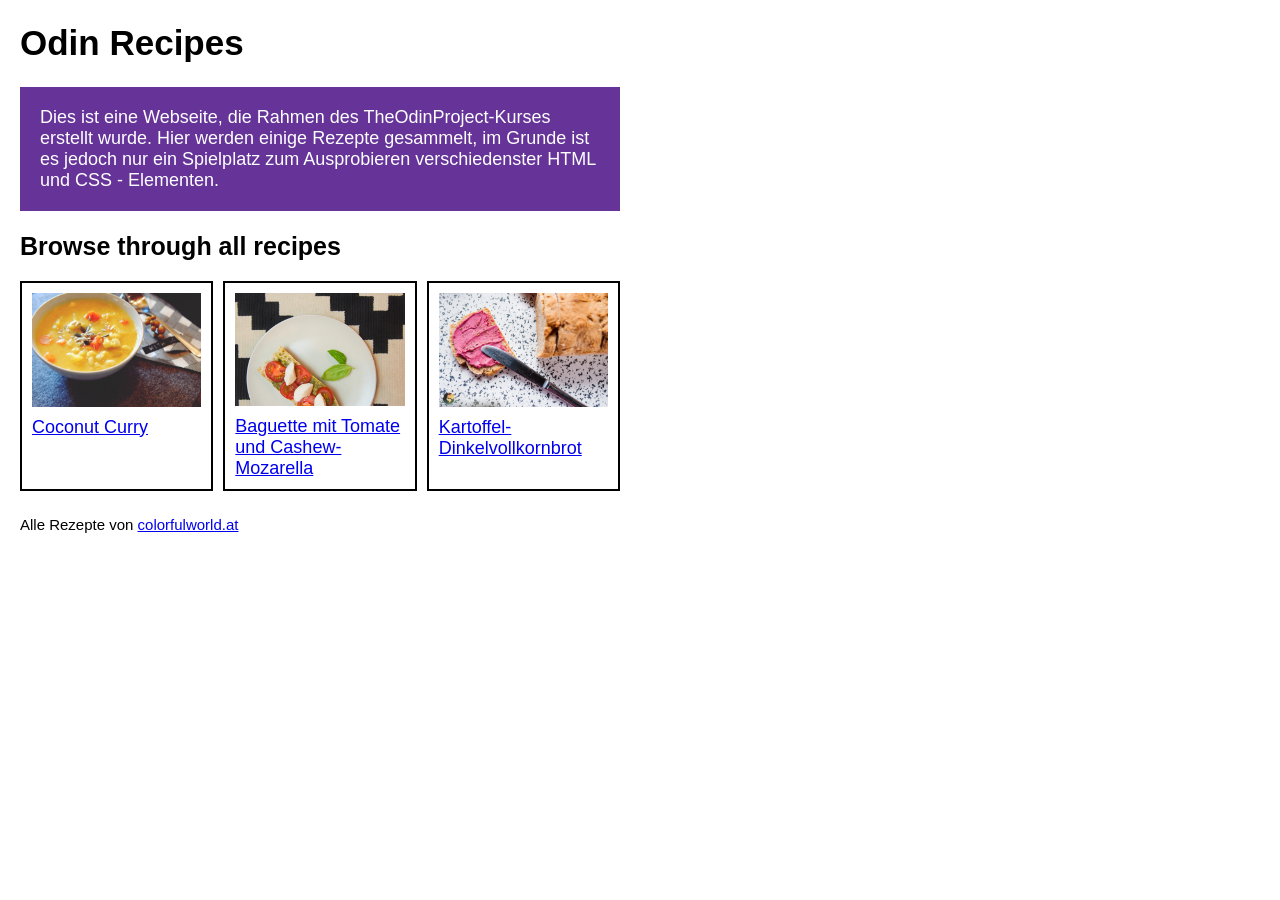
<file: index.html>
<!DOCTYPE html>
<html lang="de">
<head>
    <meta charset="UTF-8">
    <meta name="viewport" content="width=device-width, initial-scale=1.0">
    <title>Odin Recipes</title>
    <link rel="stylesheet" href="style.css">
</head>
<body>
    <h1>Odin Recipes</h1>

    <p class="introduction">Dies ist eine Webseite, die Rahmen des TheOdinProject-Kurses erstellt wurde. Hier werden einige Rezepte gesammelt, im Grunde ist es jedoch nur ein Spielplatz zum Ausprobieren verschiedenster HTML und CSS - Elementen.</p>

    <h2>Browse through all recipes</h2>

    <div class="recipes-menu">
        <div class="menu-card"><a href="./recipes/coconutcurry.html"> <img src="./img/curry.jpg" alt="A Picture of a Bowl of Curry" width="600">  Coconut Curry</a></div>
        <div class="menu-card"><a href="./recipes/baguette-with-tomatoes-mozarella.html"> <img src="./img/baguette.jpg" alt="A Picture Tomato and Cheese-Baguette" width="600"> Baguette mit Tomate und Cashew-Mozarella</a></div>
        <div class="menu-card"> <a href="./recipes/kartoffel-dinkelvollkornbrot.html">  <img src="./img/kartoffelbrot.jpg" alt="Kartoffelbrot mit Rote-Beete-Aufstrich" width="600"> Kartoffel-Dinkelvollkornbrot</a></div>
    </div>

    <p class="credits">Alle Rezepte von <a href="https://colorfulworld.at">colorfulworld.at</a></p>
</body>
</html>
</file>
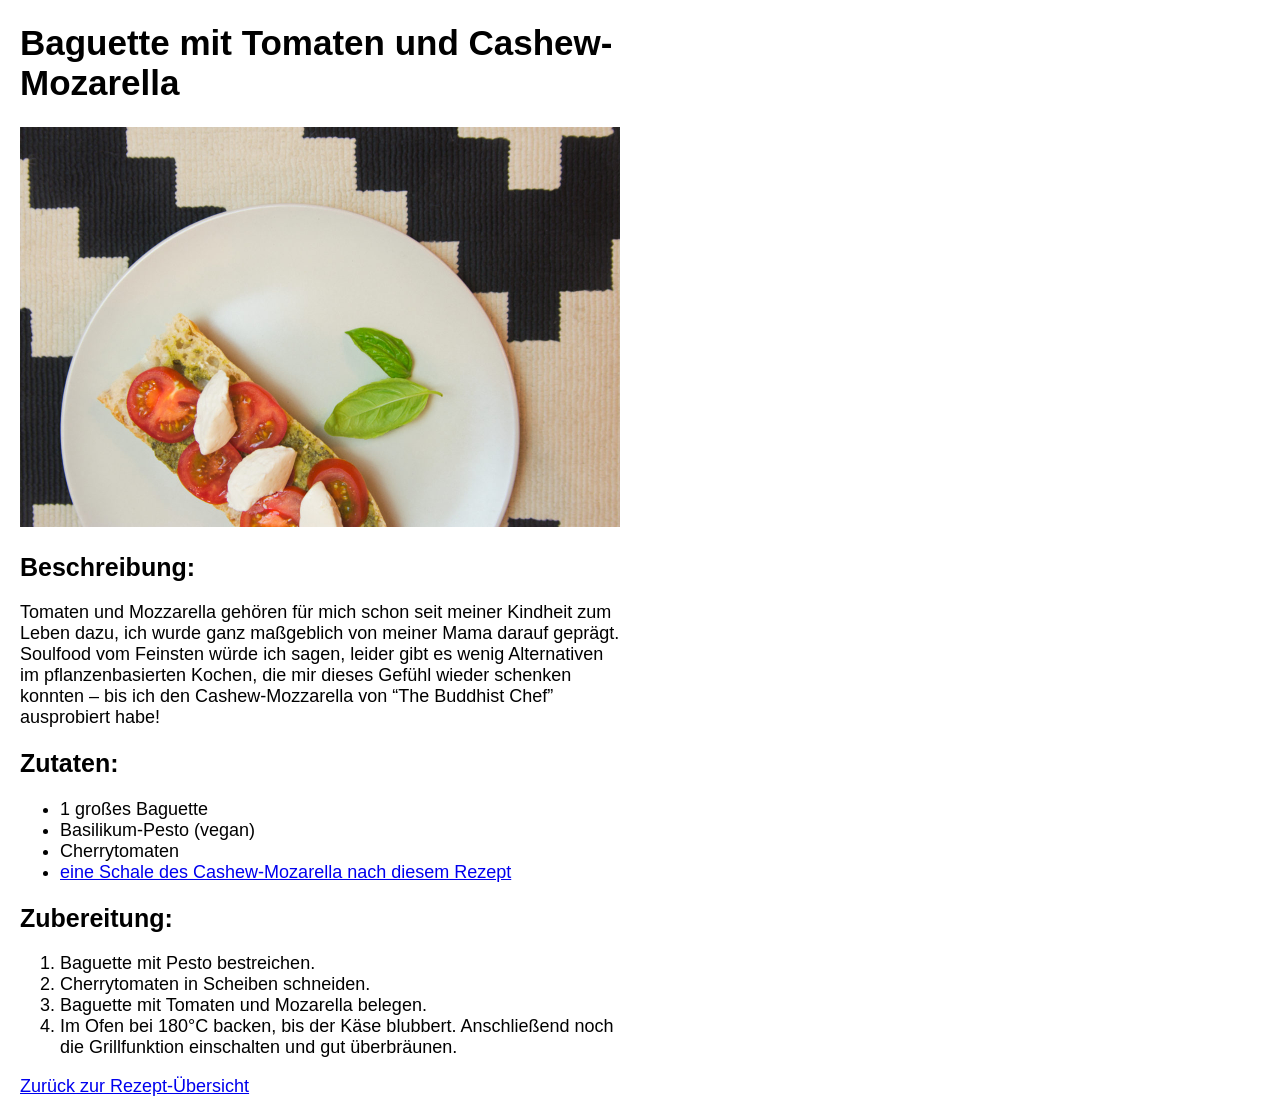
<file: recipes/baguette-with-tomatoes-mozarella.html>
<!DOCTYPE html>
<html lang="de">
<head>
    <meta charset="UTF-8">
    <meta name="viewport" content="width=device-width, initial-scale=1.0">
    <link rel="stylesheet" href="../style.css">
    <title>Baguette mit Tomaten und Cashew-Mozarella</title>
</head>
<body>
    <h1>Baguette mit Tomaten und Cashew-Mozarella</h1>

    <img src="../img/baguette.jpg" alt="A Picture Tomato and Cheese-Baguette" width="600"> 

    <h2>Beschreibung: </h2>
    <p>Tomaten und Mozzarella gehören für mich schon seit meiner Kindheit zum Leben dazu, ich wurde ganz maßgeblich von meiner Mama darauf geprägt. Soulfood vom Feinsten würde ich sagen, leider gibt es wenig Alternativen im pflanzenbasierten Kochen, die mir dieses Gefühl wieder schenken konnten – bis ich den Cashew-Mozzarella von “The Buddhist Chef” ausprobiert habe!</p>

    <h2>Zutaten:</h2>
    <ul>
        <li>1 großes Baguette</li>
        <li>Basilikum-Pesto (vegan)</li>
        <li>Cherrytomaten</li>
        <li><a href="https://www.thebuddhistchef.com/recipe/ultimate-vegan-pizza/" target="_blank" rel="noreferrer">eine Schale des Cashew-Mozarella nach diesem Rezept</a></li>
    </ul>

    <h2>Zubereitung:</h2>
    <ol>
        <li>Baguette mit Pesto bestreichen.</li>
        <li>Cherrytomaten in Scheiben schneiden.</li>
        <li>Baguette mit Tomaten und Mozarella belegen.</li>
        <li>Im Ofen bei 180°C backen, bis der Käse blubbert. Anschließend noch die Grillfunktion einschalten und gut überbräunen.</li>
    </ol>

<a href="../index.html">Zurück zur Rezept-Übersicht</a>

</body>
</html>
</file>
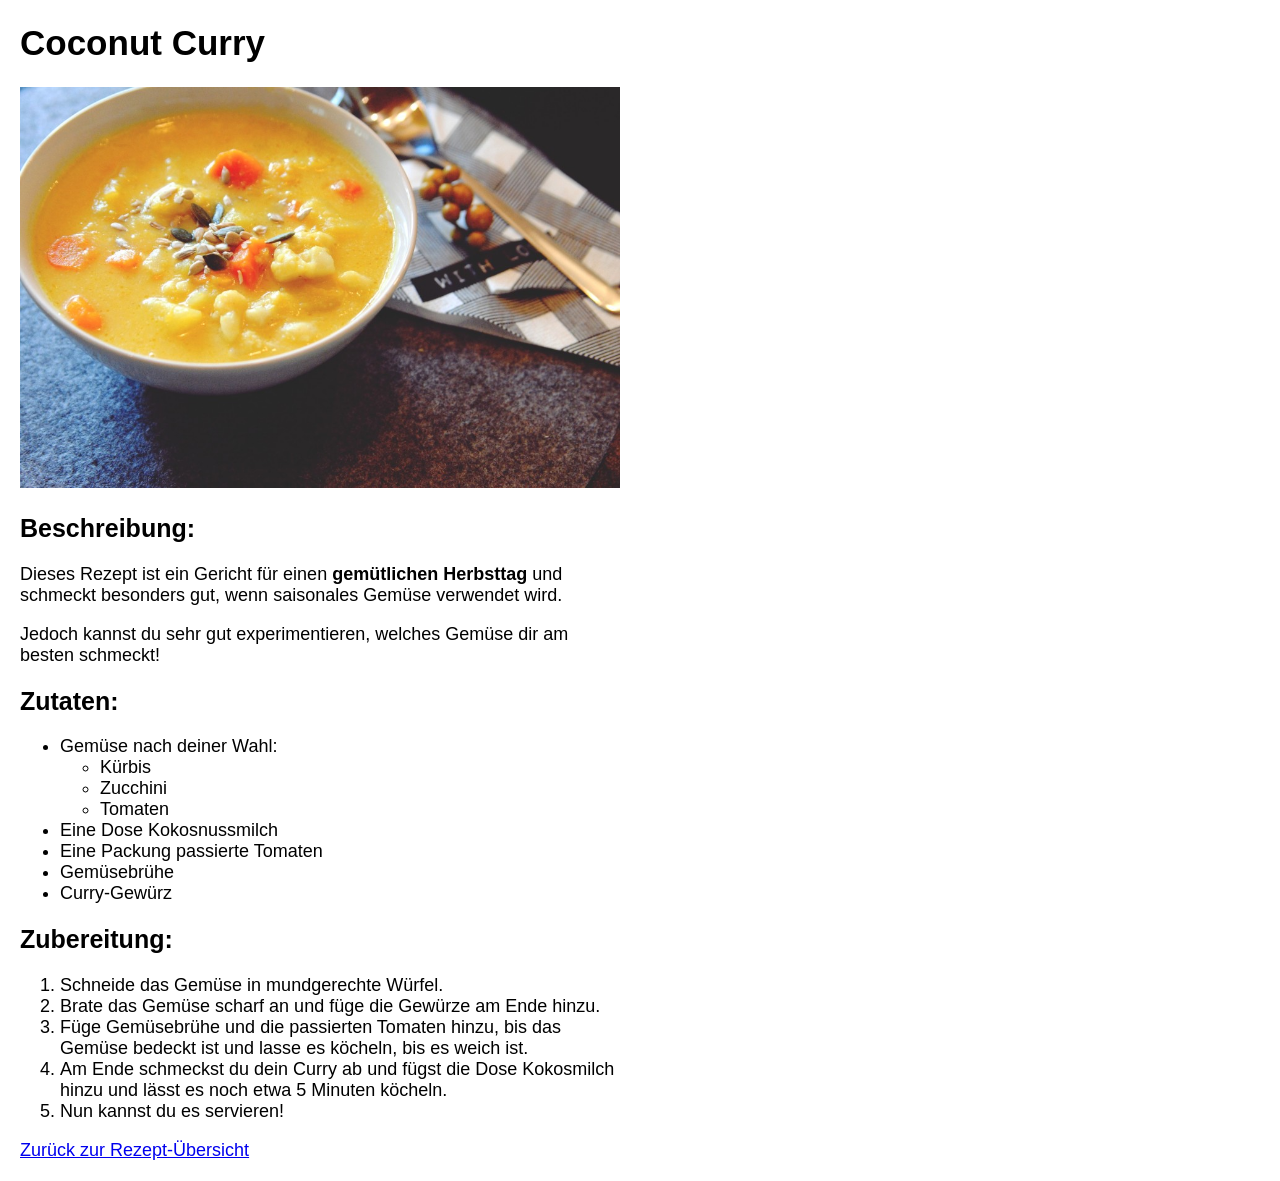
<file: recipes/coconutcurry.html>
<!DOCTYPE html>
<html lang="de">
<head>
    <meta charset="UTF-8">
    <meta name="viewport" content="width=device-width, initial-scale=1.0">
    <link rel="stylesheet" href="../style.css">
    <title>Coconut Curry</title>
</head>
<body>
    <h1>Coconut Curry</h1>

    <img src="../img/curry.jpg" alt="A Picture of a Bowl of Curry" width="600"> 

    <h2>Beschreibung: </h2>
    <p> Dieses Rezept ist ein Gericht für einen <strong>gemütlichen Herbsttag</strong> und schmeckt besonders gut, wenn saisonales Gemüse verwendet wird. </p>
    <p> Jedoch kannst du sehr gut experimentieren, welches Gemüse dir am besten schmeckt!</p>

    <h2>Zutaten:</h2>
    <ul>
        <li>Gemüse nach deiner Wahl:
            <ul>
                <li>Kürbis</li>
                <li>Zucchini</li>
                <li>Tomaten</li>
            </ul>
        </li>
        <li>Eine Dose Kokosnussmilch</li>
        <li>Eine Packung passierte Tomaten</li>
        <li>Gemüsebrühe</li>
        <li>Curry-Gewürz</li>

    </ul>

    <h2>Zubereitung:</h2>
    <ol>
        <li>Schneide das Gemüse in mundgerechte Würfel.</li>
        <li>Brate das Gemüse scharf an und füge die Gewürze am Ende hinzu.</li>
        <li>Füge Gemüsebrühe und die passierten Tomaten hinzu, bis das Gemüse bedeckt ist und lasse es köcheln, bis es weich ist. </li>
        <li>Am Ende schmeckst du dein Curry ab und fügst die Dose Kokosmilch hinzu und lässt es noch etwa 5 Minuten köcheln.</li>
        <li>Nun kannst du es servieren!</li>
    </ol>

<a href="../index.html">Zurück zur Rezept-Übersicht</a>

</body>
</html>
</file>
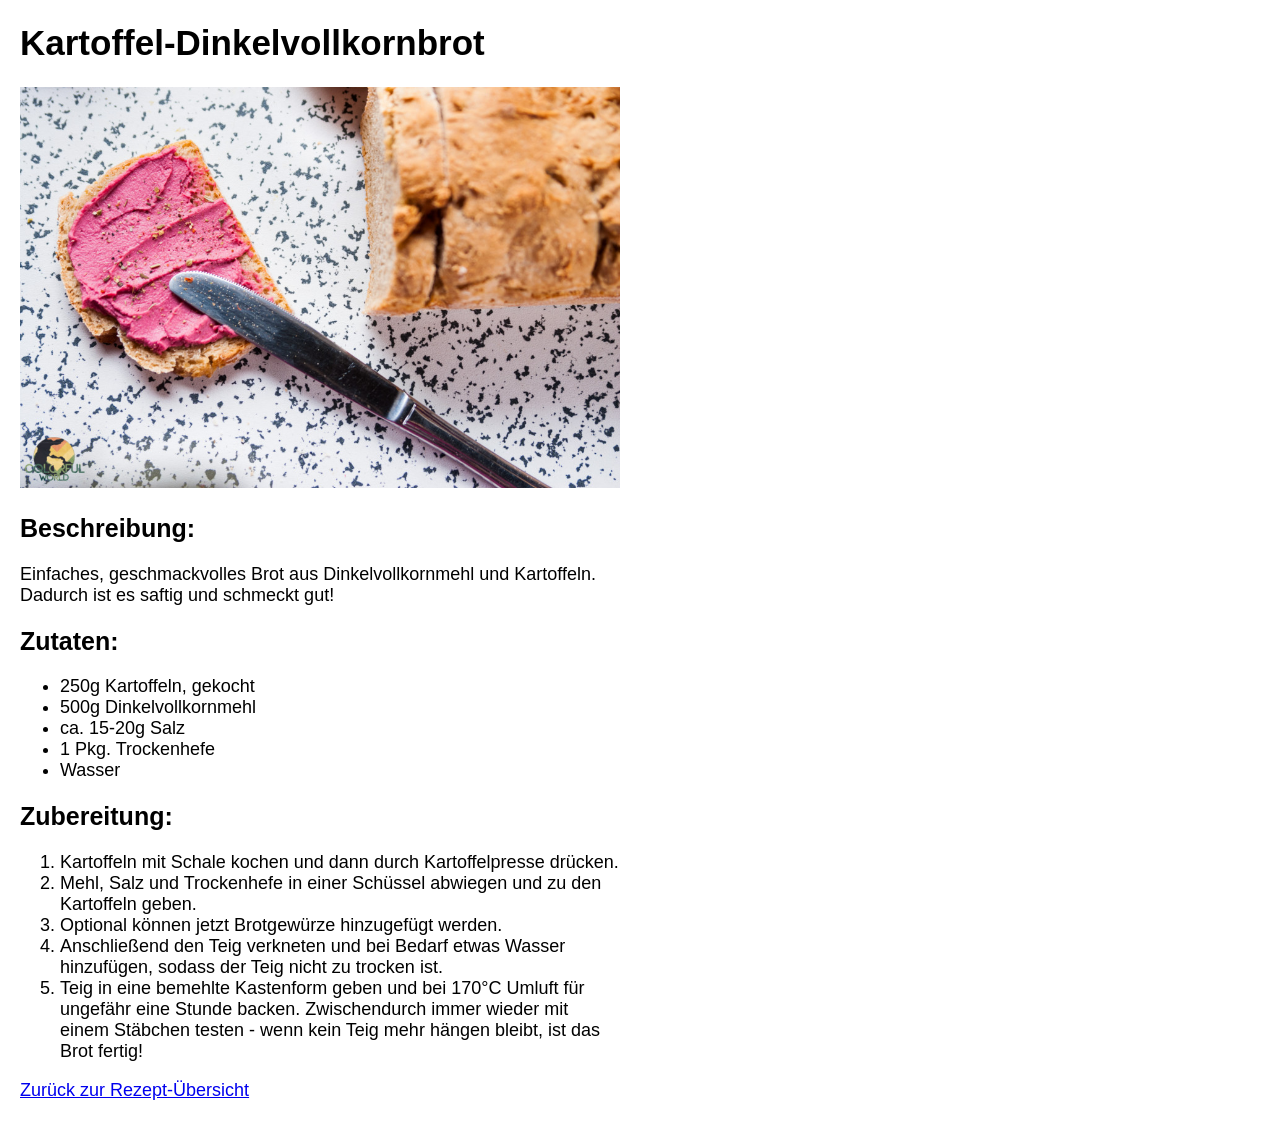
<file: recipes/kartoffel-dinkelvollkornbrot.html>
<!DOCTYPE html>
<html lang="de">
<head>
    <meta charset="UTF-8">
    <meta name="viewport" content="width=device-width, initial-scale=1.0">
    <link rel="stylesheet" href="../style.css">
    <title>Kartoffel-Dinkelvollkornbrot</title>
</head>
<body>
    <h1>Kartoffel-Dinkelvollkornbrot</h1>

    <img src="../img/kartoffelbrot.jpg" alt="Kartoffelbrot mit Rote-Beete-Aufstrich" width="600"> 

    <h2>Beschreibung: </h2>
    <p>Einfaches, geschmackvolles Brot aus Dinkelvollkornmehl und Kartoffeln. Dadurch ist es saftig und schmeckt gut!</p>

    <h2>Zutaten:</h2>
    <ul>
        <li>250g Kartoffeln, gekocht</li>
        <li>500g Dinkelvollkornmehl</li>
        <li>ca. 15-20g Salz</li>
        <li>1 Pkg. Trockenhefe</li>
        <li>Wasser</li>
    </ul>

    <h2>Zubereitung:</h2>
    <ol>
        <li>Kartoffeln mit Schale kochen und dann durch Kartoffelpresse drücken.</li>
        <li>Mehl, Salz und Trockenhefe in einer Schüssel abwiegen und zu den Kartoffeln geben.</li>
        <li>Optional können jetzt Brotgewürze hinzugefügt werden.</li>
        <li>Anschließend den Teig verkneten und bei Bedarf etwas Wasser hinzufügen, sodass der Teig nicht zu trocken ist.</li>
        <li>Teig in eine bemehlte Kastenform geben und bei 170°C Umluft für ungefähr eine Stunde backen. Zwischendurch immer wieder mit einem Stäbchen testen - wenn kein Teig mehr hängen bleibt, ist das Brot fertig!</li>
    </ol>

<a href="../index.html">Zurück zur Rezept-Übersicht</a>

</body>
</html>
</file>
<file: style.css>
body {
    font-family:'Segoe UI', Tahoma, Geneva, Verdana, sans-serif;
    font-size: 18px;
    box-sizing: border-box;
    width: 600px;
    margin: 20px;
}

h1 {
    font-weight: bold;
    font-size: 35px;

}

h2 {
    font-size: 25px;
}


.credits {
    font-size: 15px;
    padding-top: 10px;
}

.recipes-menu {
    display: flex;
    gap: 10px;


}

.menu-card {
    width: 300px;
    padding: 10px;
    border: 2px solid black;
}

.menu-card img {
    width: 100%;
    margin-bottom: 5px;
}

.introduction {
    background-color: rebeccapurple;
    color: white;
    padding: 20px;
    
}
</file>
